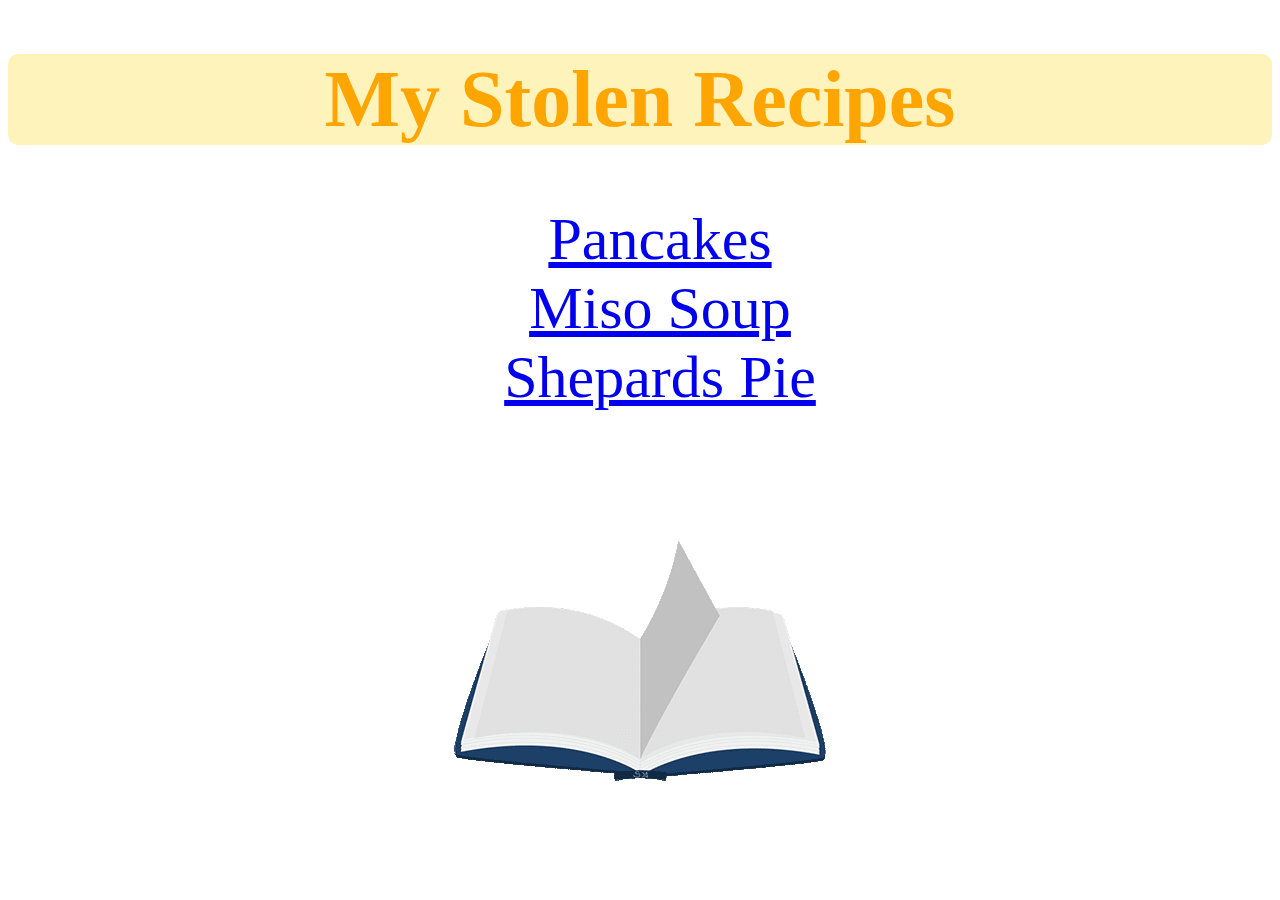
<file: index.html>
<!DOCTYPE html>
 <html lang="en">
    <head>
         <meta charset="UTF-8">
         <title>My Stolen Recipes</title>
         <link rel="stylesheet" href="style.css">
        <body>
            <h1 class="title">My Stolen Recipes</h1>
            <ul class="list"> 
                <li><a href="./pancakes.html">Pancakes</a></li>
                <li><a href="./Miso_Soup.html">Miso Soup</a></li>
                <li><a href="./Shepards_Pie.html">Shepards Pie</a></li>
            </ul>
           <img class="book-gif" src="./img/Book.gif" alt="Book flipping pages">
        </body>
    </head>
 </html>
</file>
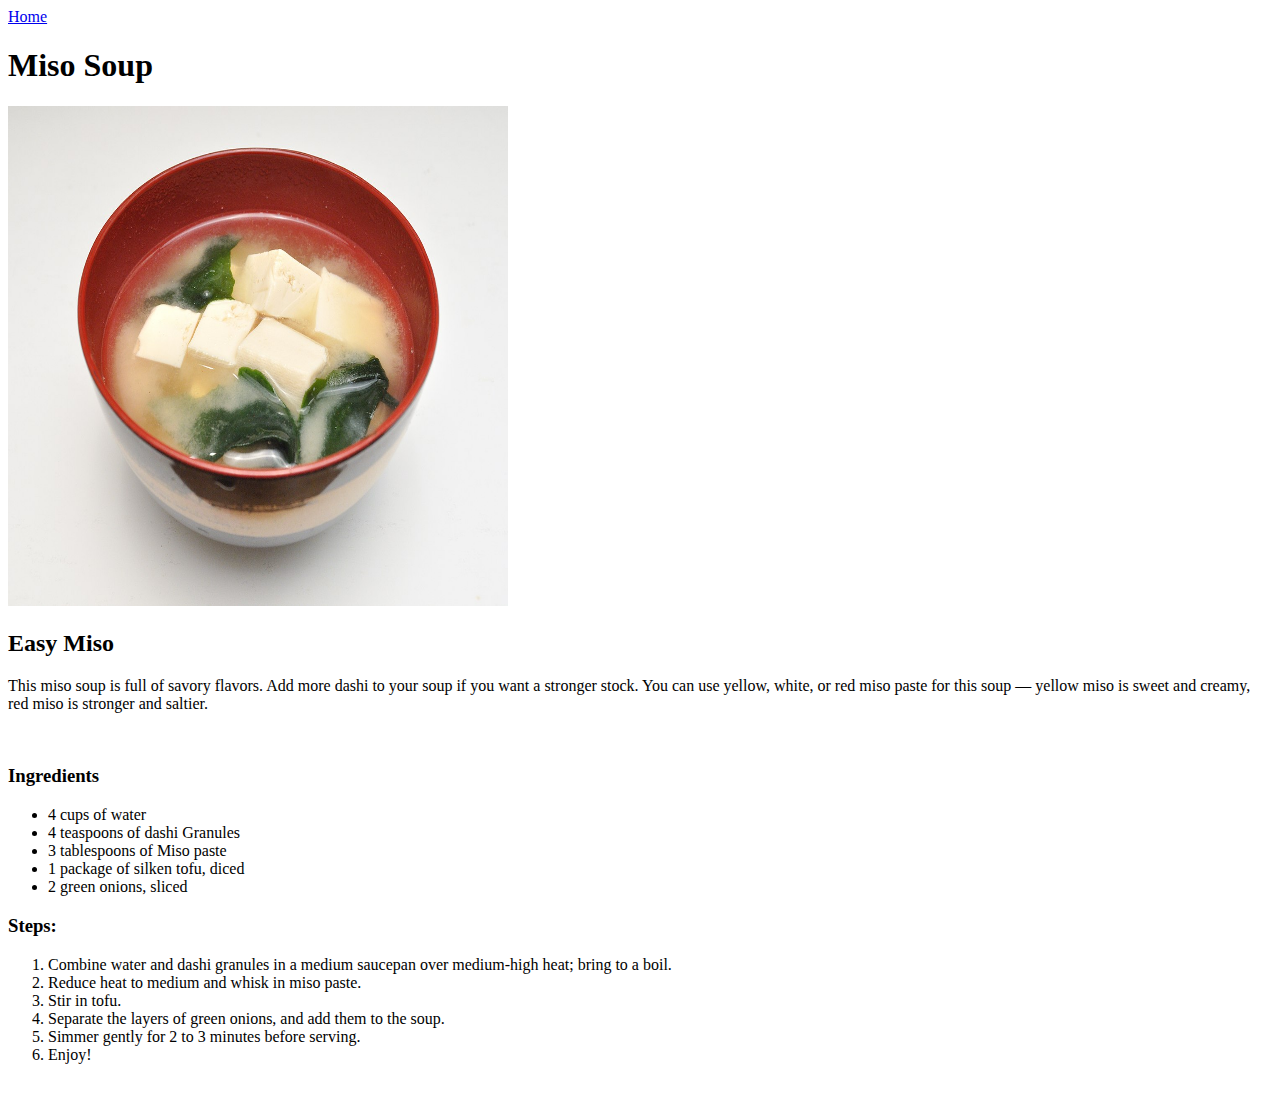
<file: Miso_Soup.html>
<!DOCTYPE html>
<html lang="en">
    <meta charset="UTF-8">
    <title>Miso Soup</title>
    <head>
        <body>
            <a href="index.html">Home</a>
            <h1><strong>Miso Soup</strong></h1>
            <img src="./img/Miso.jpg" alt="HEarty Miso Soup" height="500" width="500">
            <br><h2>Easy Miso</h2>
                <p>This miso soup is full of savory flavors. Add more dashi to your soup if you want a stronger stock. You can use yellow, white, or red miso paste for this soup — yellow miso is sweet and creamy, red miso is stronger and saltier.</p>
                <br><h3>Ingredients</h3>
                <ul>
                    <li>4 cups of water</li>
                    <li>4 teaspoons of dashi Granules</li>
                    <li>3 tablespoons of Miso paste</li>
                    <li>1 package of silken tofu, diced</li>
                    <li>2 green onions, sliced</li>
                </ul>
                <h3> Steps:</h3>
                <ol>
                    <li>Combine water and dashi granules in a medium saucepan over medium-high heat; bring to a boil.</li>
                    <li>Reduce heat to medium and whisk in miso paste.</li>
                    <li>Stir in tofu.</li>
                    <li>Separate the layers of green onions, and add them to the soup. </li>
                    <li>Simmer gently for 2 to 3 minutes before serving.</li>
                    <li> Enjoy! </li>
                </ol>
                <br>
                         
        </body>
    </head>
</html>
</file>
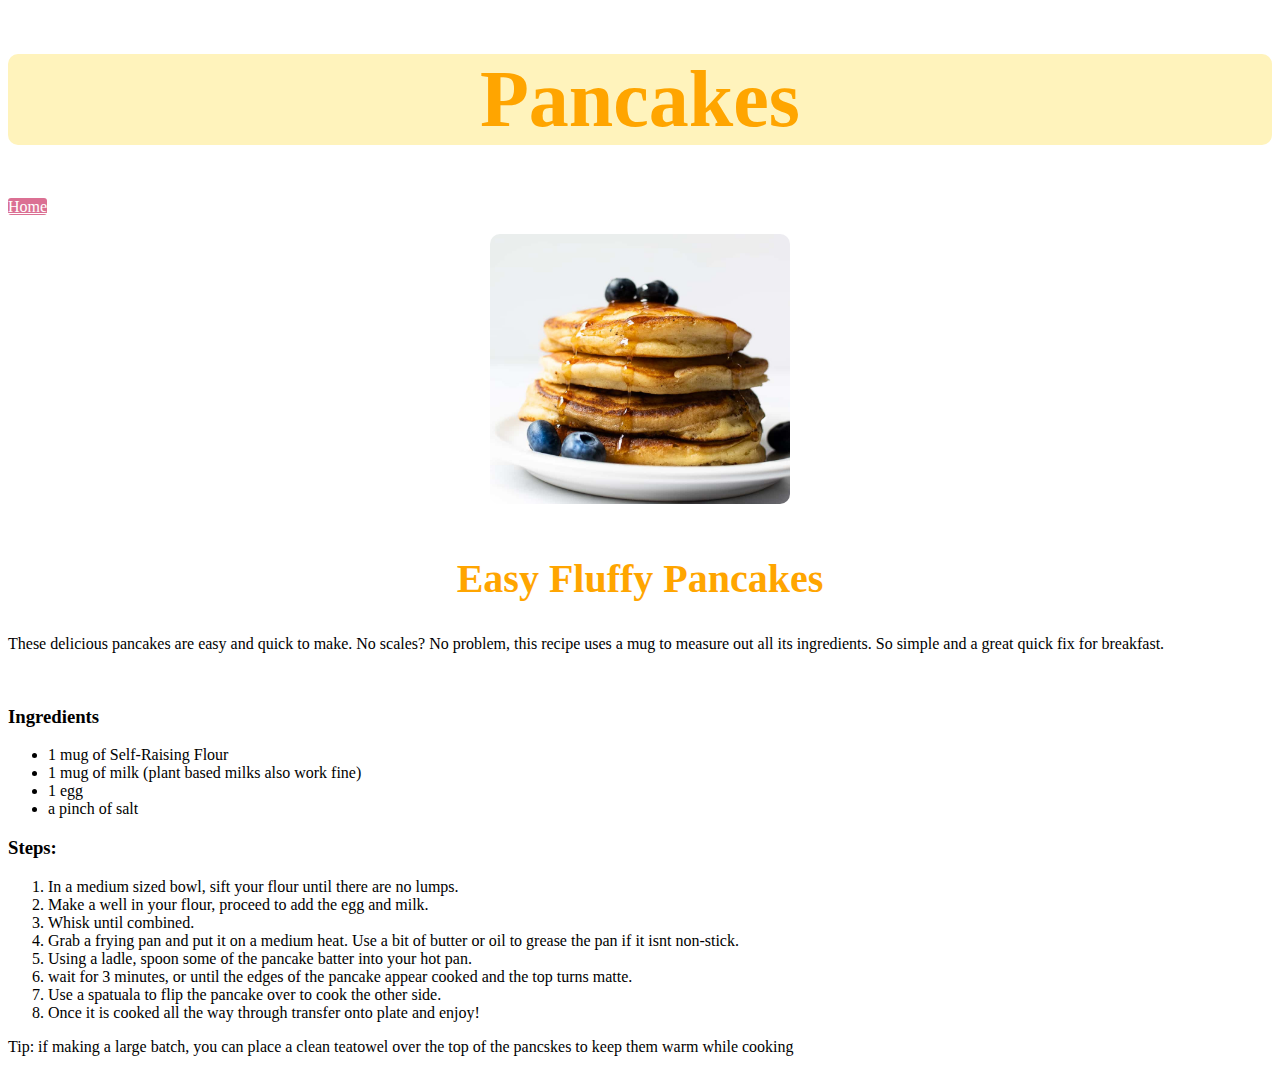
<file: pancakes.html>
<!DOCTYPE html>
<html lang="en">
    <head>
         <meta charset="UTF-8">
        <title>Pancakes</title>
        <link rel="stylesheet" href="style.css">
        <body>
           
             <h1 class="title"><strong>Pancakes</strong></h1> 
            <a class="home" href="index.html">Home</a><br> 
            
            
             <br><img class="img" src="./img/Pancakes.jpg" alt="Fluffy american pancakes" height="500" width="500">
             <br><h2 class="sub">Easy Fluffy Pancakes</h2>
                <p>These delicious pancakes are easy and quick to make. No scales? No problem, this recipe uses a mug to measure out all its ingredients. So simple and a great quick fix for breakfast.</p>
                <br><h3>Ingredients</h3>
                <ul>
                    <li>1 mug of Self-Raising Flour</li>
                    <li>1 mug of milk (plant based milks also work fine)</li>
                    <li>1 egg</li>
                    <li>a pinch of salt</li>
                </ul>
                <h3> Steps:</h3>
                <ol>
                    <li>In a medium sized bowl, sift your flour until there are no lumps.</li>
                    <li>Make a well in your flour, proceed to add the egg and milk.</li>
                    <li>Whisk until combined.</li>
                    <li>Grab a frying pan and put it on a medium heat. Use a bit of butter or oil to grease the pan if it isnt non-stick.</li>
                    <li>Using a ladle, spoon some of the pancake batter into your hot pan.</li>
                    <li>wait for 3 minutes, or until the edges of the pancake appear cooked and the top turns matte.</li>
                    <li>Use a spatuala to flip the pancake over to cook the other side.</li>
                    <li>Once it is cooked all the way through transfer onto plate and enjoy! </li>
                </ol>
                <p>Tip: if making a large batch, you can place a clean teatowel over the top of the pancskes to keep them warm while cooking</p>
            
        </body>
    </head>
</html>
</file>
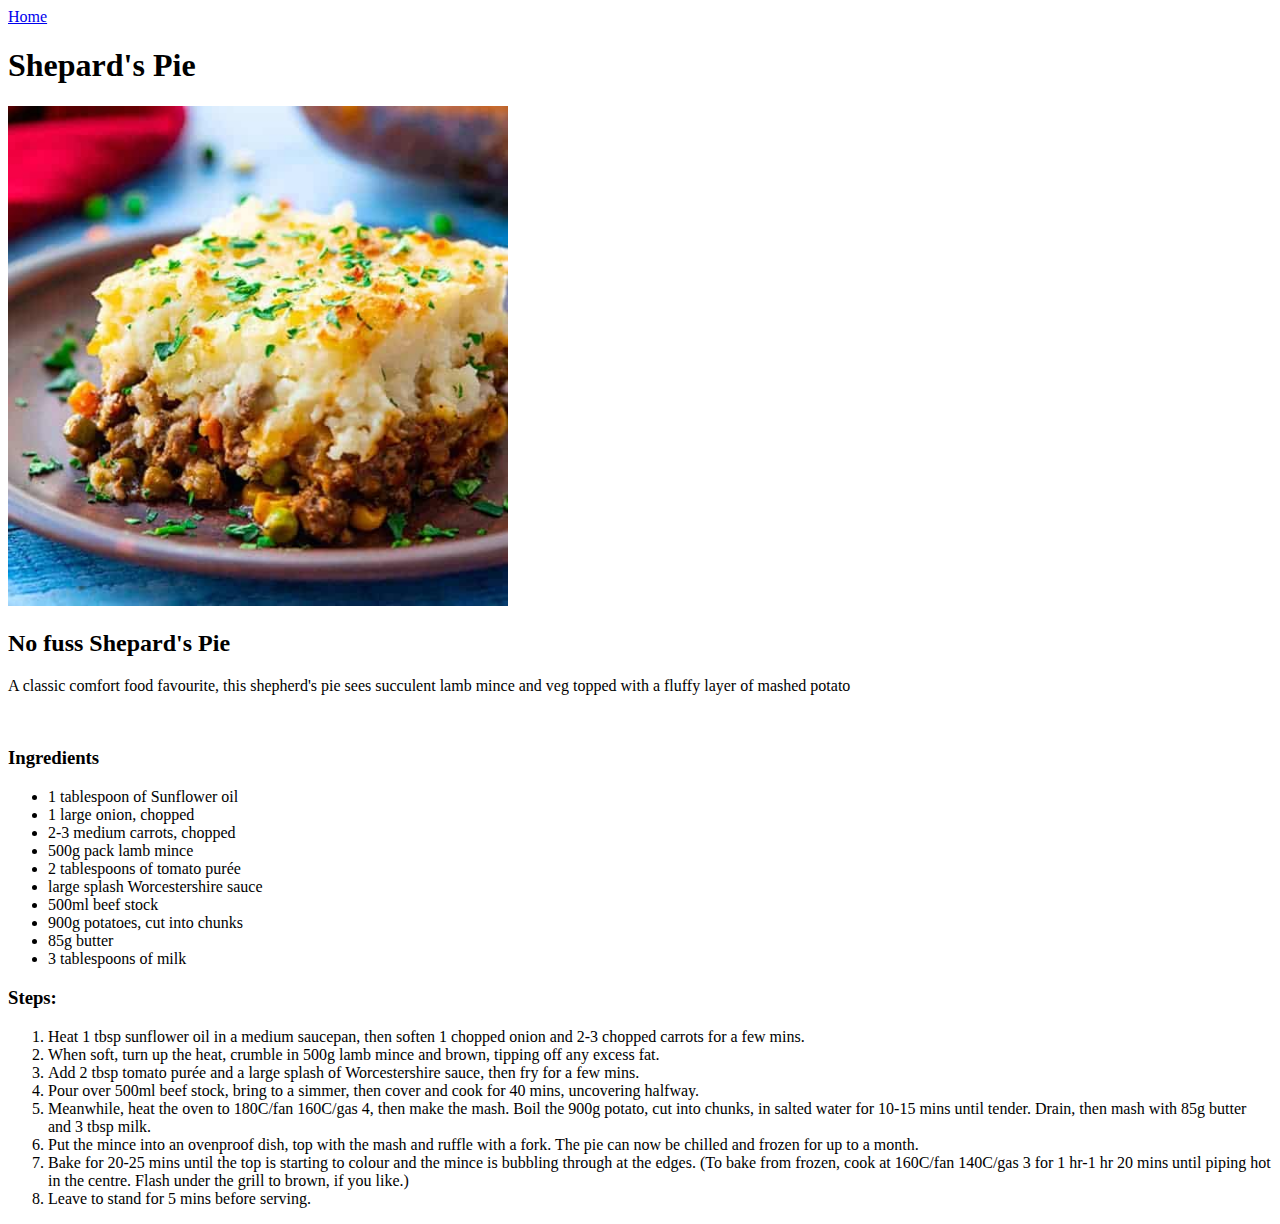
<file: Shepards_Pie.html>
<!DOCTYPE html>
<html lang="en">
    <meta charset="UTF-8">
    <title>Shepard's Pie</title>
    <head>
        <body>
            <a href="index.html">Home</a>
            <h1><strong>Shepard's Pie</strong></h1>
                      <img src="./img/pie.jpg" alt="Shepards_Pie" height="500" width="500">
            <br><h2>No fuss Shepard's Pie</h2>
                <p>A classic comfort food favourite, this shepherd's pie sees succulent lamb mince and veg topped with a fluffy layer of mashed potato</p>
                <br><h3>Ingredients</h3>
                <ul>
                    <li>1 tablespoon of Sunflower oil</li>
                    <li>1 large onion, chopped</li>
                    <li>2-3 medium carrots, chopped</li>
                    <li>500g pack lamb mince
                    </li>
                    <li>2 tablespoons of tomato purée</li>
                    <li>large splash Worcestershire sauce</li>
                    <li>500ml beef stock</li>
                    <li>900g potatoes, cut into chunks</li>
                    <li>85g butter</li>
                    <li>3 tablespoons of milk</li>
                  </ul>
                <h3> Steps:</h3>
                <ol>
                    <li>Heat 1 tbsp sunflower oil in a medium saucepan, then soften 1 chopped onion and 2-3 chopped carrots for a few mins.</li>
                    <li>When soft, turn up the heat, crumble in 500g lamb mince and brown, tipping off any excess fat.</li>
                    <li>Add 2 tbsp tomato purée and a large splash of Worcestershire sauce, then fry for a few mins.</li>
                    <li>Pour over 500ml beef stock, bring to a simmer, then cover and cook for 40 mins, uncovering halfway.</li>
                    <li>Meanwhile, heat the oven to 180C/fan 160C/gas 4, then make the mash. Boil the 900g potato, cut into chunks, in salted water for 10-15 mins until tender. Drain, then mash with 85g butter and 3 tbsp milk.</li>
                    <li>Put the mince into an ovenproof dish, top with the mash and ruffle with a fork. The pie can now be chilled and frozen for up to a month.</li>
                    <li>Bake for 20-25 mins until the top is starting to colour and the mince is bubbling through at the edges. (To bake from frozen, cook at 160C/fan 140C/gas 3 for 1 hr-1 hr 20 mins until piping hot in the centre. Flash under the grill to brown, if you like.)</li>
                    <li>Leave to stand for 5 mins before serving.</li>
                </ol>
                
        </body>
    </head>
</html>
</file>
<file: style.css>
.title {
    font-size: 80px;
    color: orange;
    text-align: center;
    background-color: rgb(255, 243, 188);
    border-radius: 10px;
}

.list {
    list-style: none;
    align-items: center;   
    text-align: center;
    font-size: 60px;
    color: brown;
}

.book-gif{
    display: block;
    margin-left: auto;
    margin-right: auto;

}

.home {
   background-color: palevioletred;
   color: white;
   border-radius: 3px;

}

.img{
    height: auto;
    width: 300px;
    border-radius: 10px;
    display: block;
    margin-left: auto;
    margin-right: auto;
 
}

.sub {
    font-size: 40px;
    text-align: center;
    color: orange;
}
</file>
